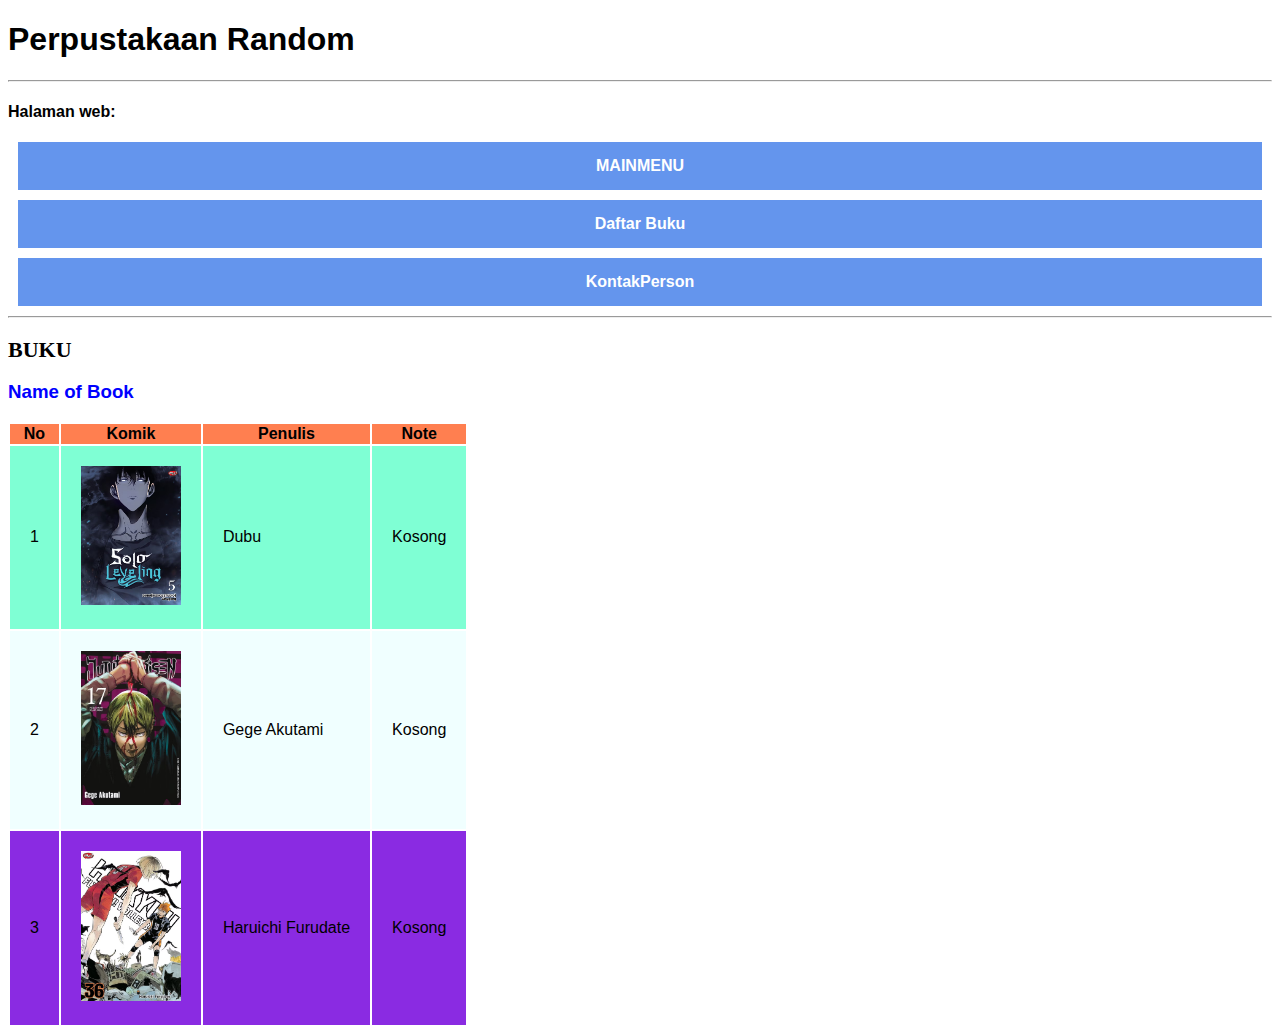
<file: Daftar buku.html>
<!DOCTYPE html>

<html>
    <head>
        <title> Perpustakaan</title>
        <link rel="stylesheet" href="css/styles.css">
    </head>
    <body>
        <h1>Perpustakaan Random</h1>
        <hr>
        <h4>Halaman web:</h4>
        <div class="header">

            <a class="header-title" href="index.html">MAINMENU</a>
          
            
         </div>
 
         <div class="container">
     <a class="header-1" href="Daftar buku.html">Daftar Buku</a>
     
     </div>
    
     <div class="test">
 
         <a class="subejek" href="Kontakperson.html">KontakPerson</a>
 </div>
        <hr>
        <h2 class="TULIS">BUKU</h2>
        <h3 class="credit">Name of Book</h3>

      <table>
        <tr class="daftarbuku">
            <th>No</th>
            <th>Komik</th>
            <th>Penulis</th>
            <th>Note</th>
        </tr>

        <tr class="sololeveling">
            <td>1</td>
            <td> <img src="solo leveling.avif" alt="Solo Leveling"></td>
            <td>Dubu</td>
            <td>Kosong</td>
        </tr>
        <tr class="jujutsu">
            <td>2</td>
            <td> <img src="jujutsu.avif" alt="jujutsu kaisen"></td>
            <td>Gege Akutami</td>
            <td>Kosong</td>
        </tr>
        <tr class="haikyuu">
            <td>3</td>
            <td> <img src="Haikyuu.avif" alt="Haikyu Fly High"></td>
            <td>Haruichi Furudate</td>
            <td>Kosong</td>
        </tr>
        
      </table>
    
    </body>
</html>
</file>
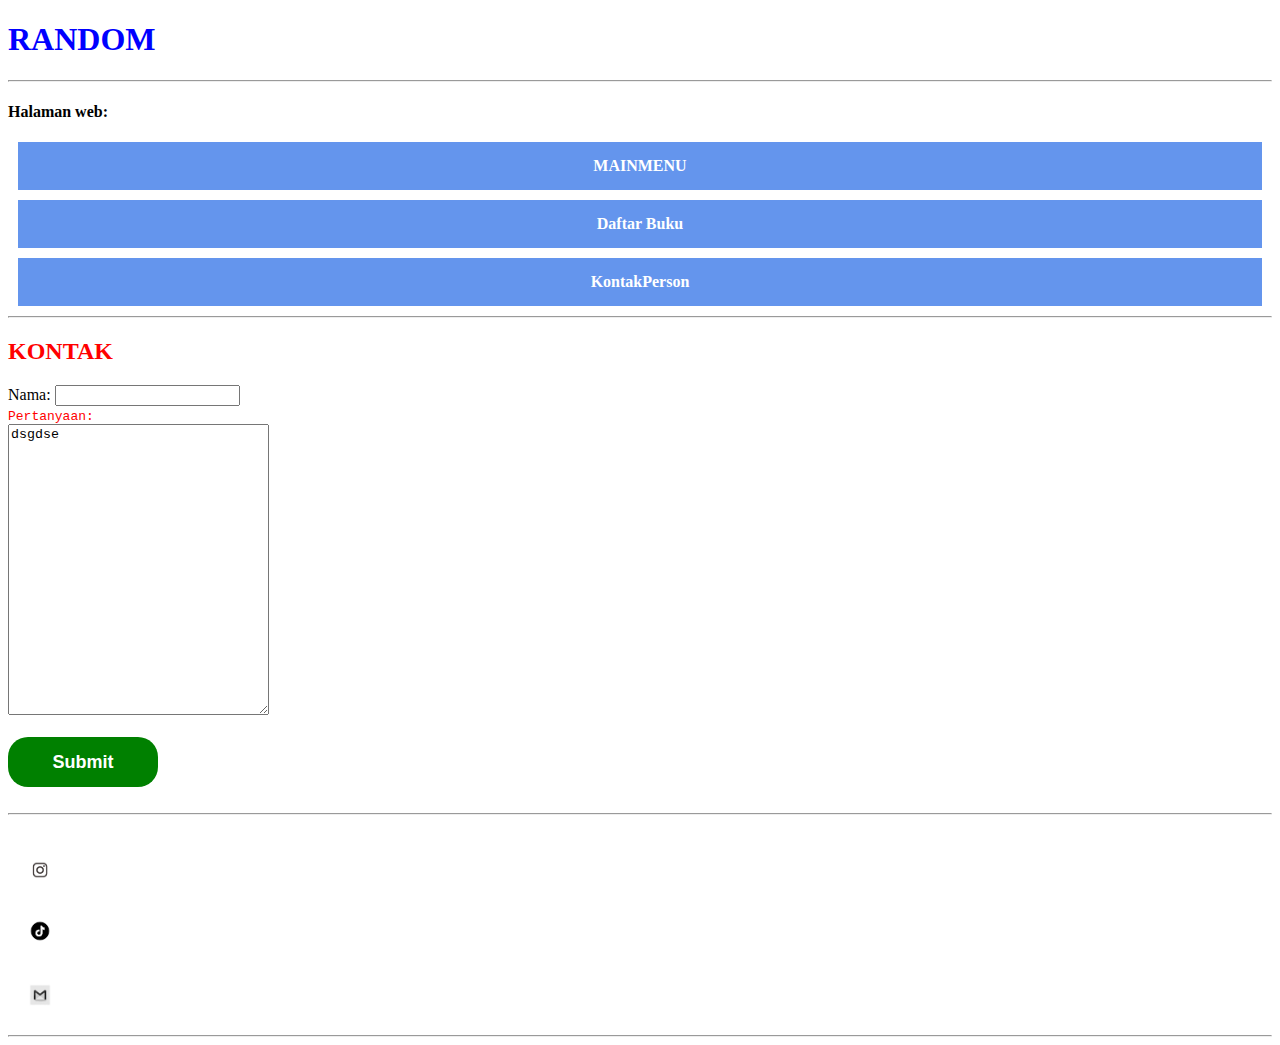
<file: Kontakperson.html>
<!DOCTYPE html>

<html>
    <head>
        <title> Perpustakaan</title>
        <link rel="stylesheet" href="css/kontakperson.css">
        <link rel="javascript" href="javascript/javatest.js">


    </head>
    <body>
        <h1 style="color: blue;">RANDOM</h1>
        <hr>
        <h4>Halaman web:</h4>
        <div class="header">

            <a class="header-title" href="index.html">MAINMENU</a>
          
            
         </div>
 
         <div class="container">
     <a class="header-1" href="Daftar buku.html">Daftar Buku</a>
     
     </div>
    
     <div class="test">
 
         <a class="subejek" href="Kontakperson.html">KontakPerson</a>
 </div>
 
        <hr>
        <h2 style="color: red;">KONTAK</h2>

<FORm>
    <label for="data_nama"><style></style>Nama:</label>
    <input type="text" id="data_nama" for="data_nama"><br>
    <label for="data_tanya" class="pertanyaan">Pertanyaan:</label>
    <br>
    <textarea name="data_tanya" id="data_tanya" cols="30" rows="19">dsgdse</textarea>
    <br>
    <br>
    <button type="submit" class="btn">Submit</button>

    

</FORm>
<br>
<hr>

    <br>
<a href="https://www.instagram.com/jr_yyou/profilecard/?igsh=MXVyMXF0ZHNmeW91eA==" target="_blank">

<img src="instagram.png" alt="instagram" class="logo">

<a href="https://www.tiktok.com/@jer_689?_r=1&_d=deddkak9411kj8&sec_uid=MS4wLjABAAAAEIJYLLGh6-GMCUkDJ7i6o2vhHVyXBaXOogibMnSReuYIODIPmkUXfw0ImTxWWgWb&share_author_id=6872239221194081281&sharer_language=id&source=h5_t&u_code=deddk8fccl22bh&timestamp=1730806118&user_id=6872239221194081281&sec_user_id=MS4wLjABAAAAEIJYLLGh6-GMCUkDJ7i6o2vhHVyXBaXOogibMnSReuYIODIPmkUXfw0ImTxWWgWb&utm_source=copy&utm_campaign=client_share&utm_medium=android&share_iid=7432197549006243600&share_link_id=f1c9faf0-3887-401c-a56f-ac8de632e498&share_app_id=1180&ugbiz_name=ACCOUNT&ug_btm=b8727%2Cb0229&social_share_type=5&enable_checksum=1" target="_blank">

<img src="tiktuk.png" alt="tiktok" class="tiktok">

<a href="mailto:jerrysaja1409@gmail.com" target="_blank">

    <img src="email.jpeg" alt="Gmail" class="Gmail">
<hr>

    </body>
</html>
</file>
<file: css/styles.css>
p{
    color: black;
    font-family: tahoma;
}

p>span{
    color: rgb(0, 255, 55)
    
}

p>span{
    font-family: fantasy;
}

    b{
        background-color: ;
        color: green;
    }

h3{
color: blue;
}

*{
    font-family: Arial;
}

.TULIS{
    font-family: serif;
    font-size: 22px;
}

div{
    border-style:
}
.box1{
    height: 200px;
    width: 300px;
    background-color:;
    color: black;
}

body{
    background-color: white ;
}
.halaman{
    color: black;
}


.header{
    background-color: cornflowerblue;
    display: flex;
    padding: 15px;
    justify-content: center;
    margin: 10px;
}
.header-title{
    color: white;
    font-size: 0,8em;
    font-weight: bold;
    text-decoration: none;
}
.container{
    background-color: cornflowerblue;
    display: flex;
    padding: 15px;
    justify-content: center;
    margin: 10px;
}
.header-1{
    color: white;
    font-size: 0,8em;
    font-weight: bold;
    text-decoration: none;
}
.test{
    background-color: cornflowerblue;
    display: flex;
    padding: 15px;
    justify-content: center;
    margin: 10px;
}

.subejek{
    color: white;
    font-size: 0,8em;
    font-weight: bold;
    text-decoration: none;
}
.box-credit{
    font-size: 11px;
    justify-content: center;
    display: flex;
    border: 1px orange;
    
}
.penulis{
    background-color: cornflowerblue;
    color: cornsilk;
    padding: 0px;
    font-size: 12px;
    font-weight: bold;
    justify-content: center;
    display: flex;
}


tr:hover{
    background-color: azure;
}
.nama{
    color: cornflowerblue;
    font-weight: bold;
    font-family: tahoma;
}
.tahun{
    color: #aabbea;
    font-weight: bold;
    font-family: tahoma;
    font-style: italic;
}
td>img{
    width: 100px;
}
.table{
    border-spacing: 5px;
}
.table th{
    padding: 10px;
    text-align:left;
}
.sololeveling{
    background-color: aquamarine;
}
.jujutsu{
    background-color:azure;
}
.haikyuu{
    background-color: blueviolet;
}
.sololeveling td{
    padding: 20px;
}
.jujutsu td{
    padding: 20px;
}
.haikyuu td{
    padding: 20px;
}
.daftarbuku{
    background-color: coral;
}
</file>
<file: css/kontakperson.css>
/* teks */
.class{
    font-family: monospace;
}

.pertanyaan{
    color: red;
    font-family: monospace;
}

/* background */
body{
    background-color: white;
}
.header{
    background-color: cornflowerblue;
    display: flex;
    padding: 15px;
    justify-content: center;
    margin: 10px;
}
.header-title{
    color: white;
    font-size: 0,8em;
    font-weight: bold;
    text-decoration: none;
}
.container{
    background-color: cornflowerblue;
    display: flex;
    padding: 15px;
    justify-content: center;
    margin: 10px;
}
.header-1{
    color: white;
    font-size: 0,8em;
    font-weight: bold;
    text-decoration: none;
}
.test{
    background-color: cornflowerblue;
    display: flex;
    padding: 15px;
    justify-content: center;
    margin: 10px;
}

.subejek{
    color: white;
    font-size: 0,8em;
    font-weight: bold;
    text-decoration: none;
}
.box-credit{
    font-size: 11px;
    justify-content: center;
    display: flex;
}
.penulis{
    background-color: cornflowerblue;
    color: cornsilk;
    padding: 0px;
    font-size: 12px;
    font-weight: bold;
    justify-content: center;
    display: flex;
}
.logo{
    width: 24px;
    background-color: transparent;
    margin: 0;
    padding: 20px;
    display: flex;
    justify-content: center;
}
.tiktok{
    width: 24px;
    background-color: transparent;
    margin: 0;
    padding: 20px;
    display: flex;
    justify-content: center;
}
.Gmail{
    width: 24px;
    background-color: transparent;
    margin: 0;
    padding: 20px;
    display: flex;
    justify-content: center;
}

.btn{
    width: 150px;
    height: 50px;
    font-size: 18px;
    font-weight: bold;
    color: white;
    background-color: green;
    border: 0px;
    border-radius: 20px;
    cursor: pointer;
}
.btn:hover{
    background-color: black;
}
.btn:active{
    background-color: pink;
}
</file>
